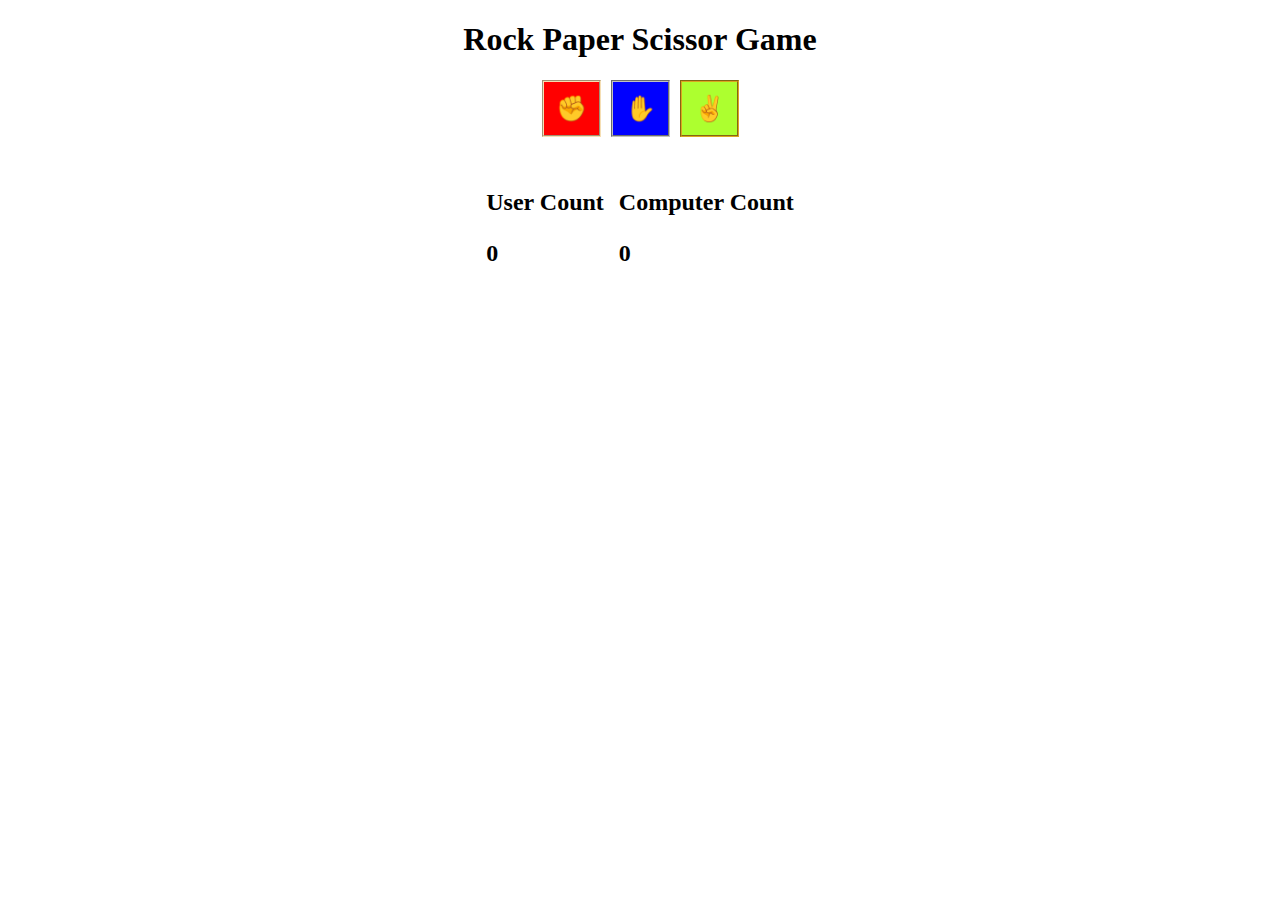
<file: Rock Paper Game (Updated)/index.html>
<!DOCTYPE html>
<html lang="en">
<head>
    <link rel="stylesheet" href="./style.css">
</head>
<body>
    <div id="first">
        <h1>Rock Paper Scissor Game</h1>
    </div>
    <div id="second">
     <button id="rock">✊</button>     
      <button id="paper">✋</button>
    <button id="scissor">✌️</button>
    </div>
    <div id="third">
        <p id="result"></p>
    </div>
    <div id="fourth">
        
 <h2>User Count <p id="user"></p></h2>   
 <h2>Computer Count<p id="computer"></p></h2>   
 
    </div>
    
    <script src="./script.js"></script>
</body>
</html>
</file>
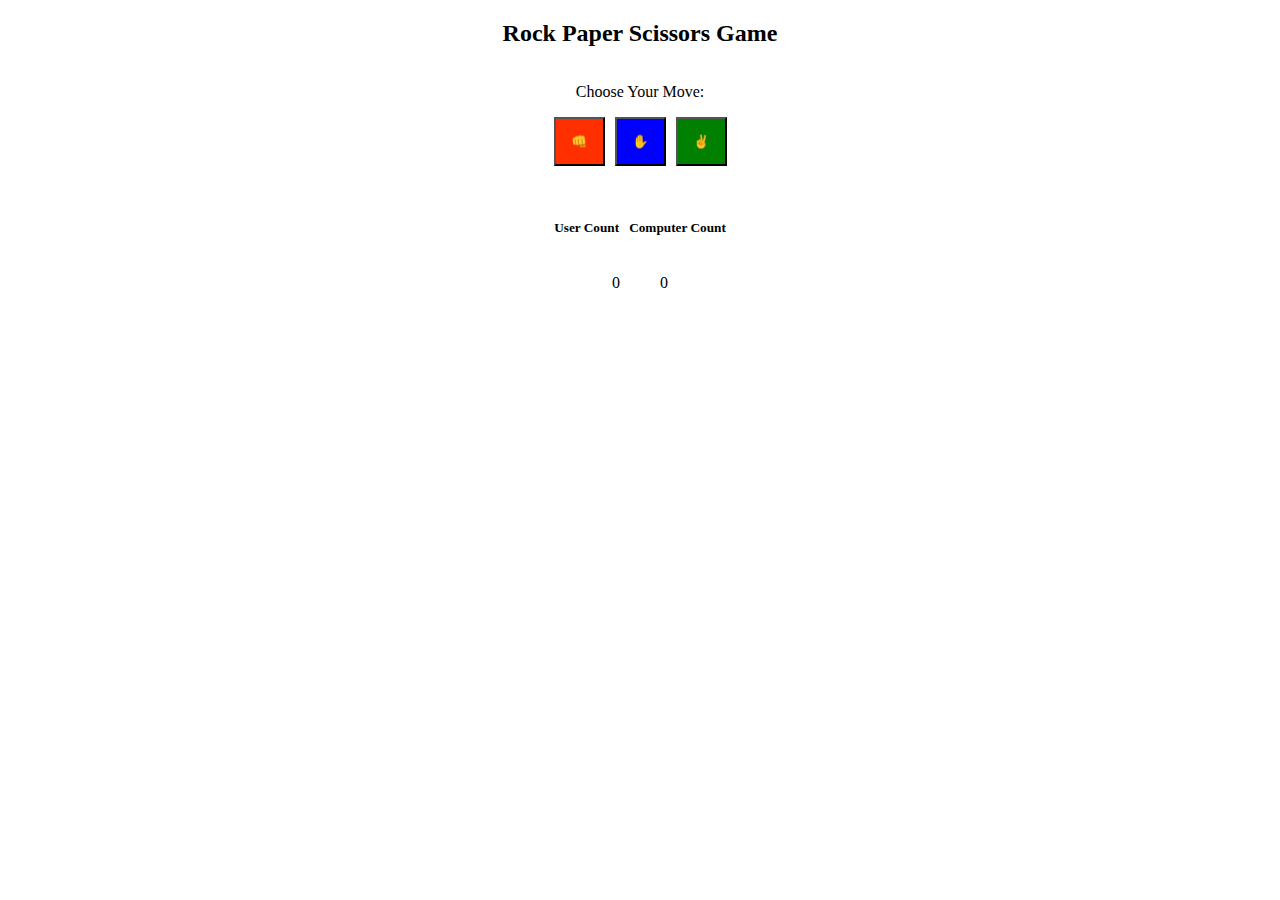
<file: Rock Paper Scissor/index.html>
<!DOCTYPE html>
<html lang="en">
<head>
     <link rel="stylesheet" href="./style.css">
</head>
<body>
    <div class="first">
<h2>Rock Paper Scissors Game</h2>
    <p>Choose Your Move:</p>
       
    </div>

    <div class="second">
        <button id="rock">👊</button>
        <button id="paper">✋</button>
        <button id="scissor">✌️</button>
</div>
<div class="third">
<p id="result"></p>
</div>
<div class="fourth">
<h5>User Count</h5>
<h5>Computer Count</h5>
</div>
<div class="fifth">
    <p id="user"></p>
        <p id="cmp"></p>
</div>
        <script src="./script.js"></script>
</body>
</html>
</file>
<file: Rock Paper Game (Updated)/style.css>
body 
{
    margin:0;
    padding:0;
}

#first 
{
    display: flex;
    justify-content: center;
}

#second 
{
    display: flex;
    justify-content: center;
    gap:10px;
    
}

#rock
{
    background-color:red;
    padding: 12px;
    border: 2px groove wheat;
    font-size: 25px;
}
#paper
{
    background-color:blue;
    padding: 12px;
    border: 2px groove silver;
    font-size: 25px;
}
#scissor
{
    background-color:greenyellow;
    padding: 12px;
    border: 2px groove goldenrod;
    font-size: 25px;
}

#third 
{
    display: flex;
    justify-content: center;
}

#fourth 
{
    display: flex;
    justify-content: center;
    gap: 15px;
}
</file>
<file: Rock Paper Scissor/style.css>
body 
{
    margin:0;
    padding: 0;
    box-sizing: border-box;
}

#rock 
{   
    background-color: rgb(255, 47, 0);
    padding: 15px;
}

#paper 
{
    background-color:blue;
    padding: 15px;
}

#scissor
{
    background-color: green;
    padding: 15px;
}


.first 
{
    display: flex;
    flex-direction: column;
    justify-content:center;
    align-items: center;
}
.second 
{
    display: flex;
    justify-content: center;
    gap:10px;
    
}

.third 
{
    display: flex;
    justify-content: center;
    gap:10px;
}

.fourth 
{
    display: flex;
    justify-content: center;
    gap: 10px;
}

.fifth
{
    display: flex;
    justify-content: center;
    gap: 40px;
    
}
</file>
